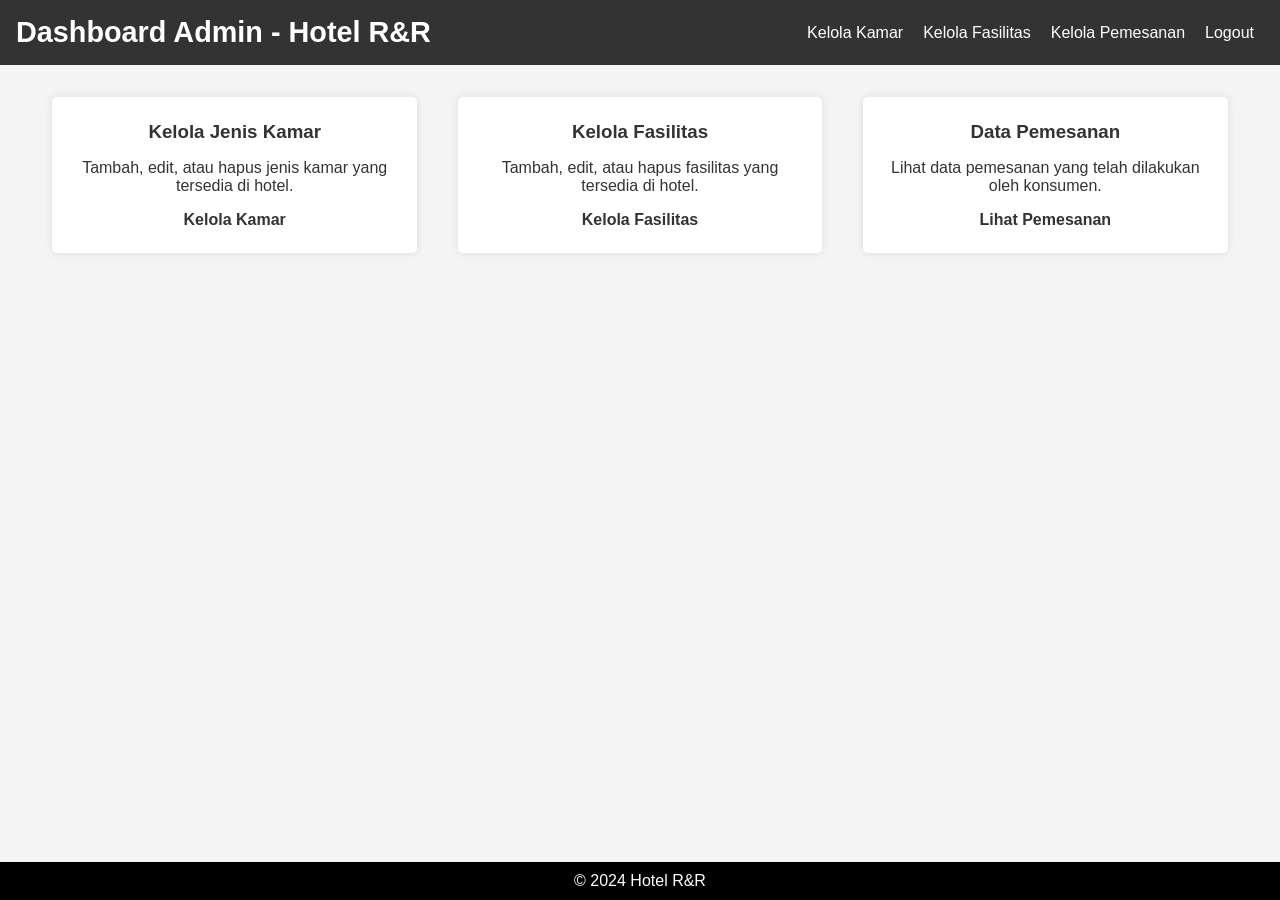
<file: admin dashbord.html>
<!DOCTYPE html>
<html lang="id">
<head>
    <meta charset="UTF-8">
    <meta name="viewport" content="width=device-width, initial-scale=1.0">
    <meta name="description" content="Dashboard Admin Hotel XYZ">
    <title>Dashboard Admin - Hotel R&R</title>
    <link rel="stylesheet" href="style.css">
</head>
<body>
    <header>
        <div class="navbar">
            <h1>Dashboard Admin - Hotel R&R</h1>
            <nav>
                <ul>
                    <li><a href="kelola-kamar.html">Kelola Kamar</a></li>
                    <li><a href="kelola-fasilitas.html">Kelola Fasilitas</a></li>
                    <li><a href="kelola-pesanan.html">Kelola Pemesanan</a></li>
                    <li><a href="index.html">Logout</a></li>
                </ul>
            </nav>
        </div>
    </header>

    <section class="dashboard">
        <div class="card">
            <h3>Kelola Jenis Kamar</h3>
            <p>Tambah, edit, atau hapus jenis kamar yang tersedia di hotel.</p>
            <a href="kelola-kamar.html">Kelola Kamar</a>
        </div>

        <div class="card">
            <h3>Kelola Fasilitas</h3>
            <p>Tambah, edit, atau hapus fasilitas yang tersedia di hotel.</p>
            <a href="kelola-fasilitas.html">Kelola Fasilitas</a>
        </div>

        <div class="card">
            <h3>Data Pemesanan</h3>
            <p>Lihat data pemesanan yang telah dilakukan oleh konsumen.</p>
            <a href="kelola-pesanan.html">Lihat Pemesanan</a>
        </div>
    </section>

    <footer>
        <p>&copy; 2024 Hotel R&R</p>
    </footer>
</body>
</html>
</file>
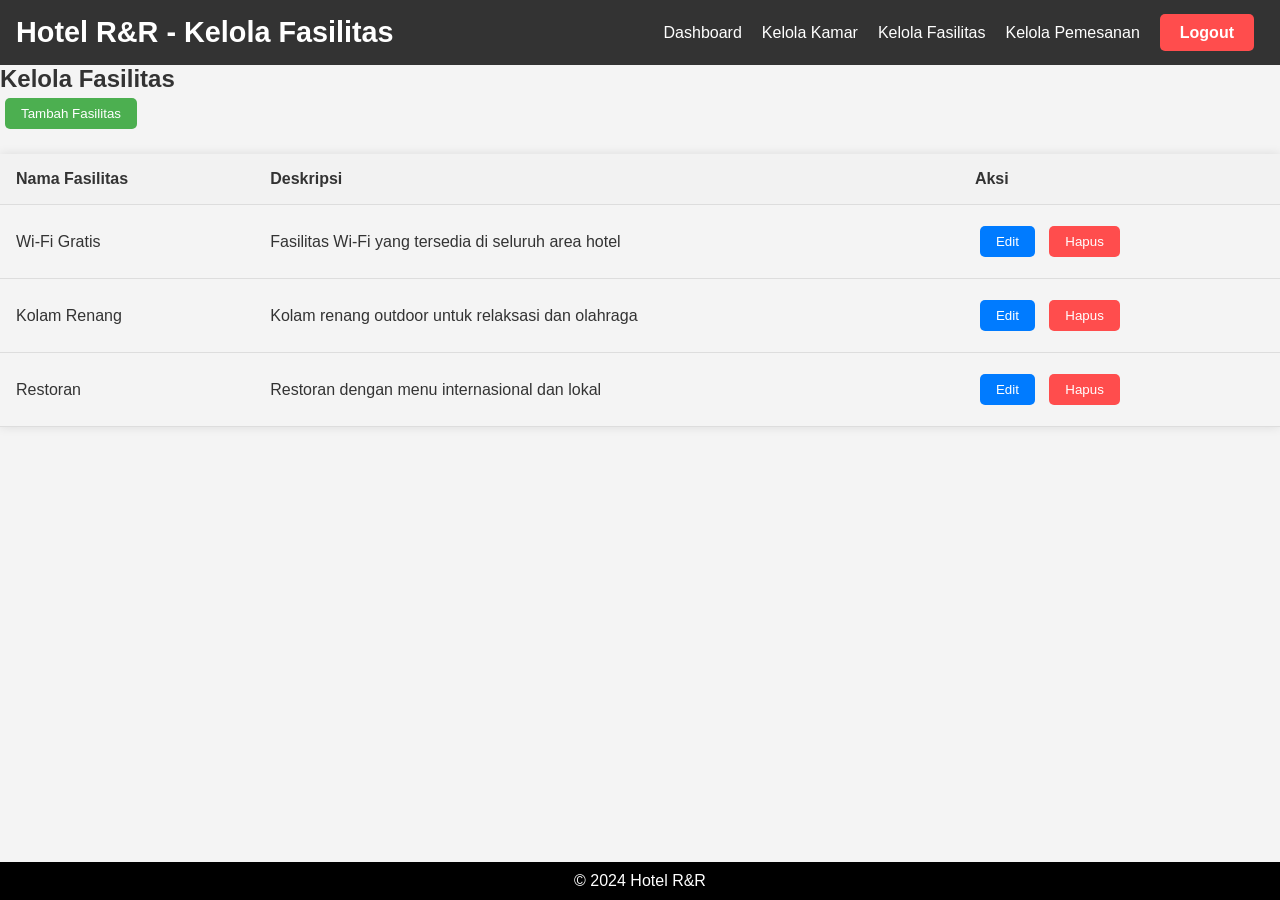
<file: kelola fasilitas.html>
<!DOCTYPE html>
<html lang="id">
<head>
    <meta charset="UTF-8">
    <meta name="viewport" content="width=device-width, initial-scale=1.0">
    <meta name="description" content="Kelola Fasilitas - Hotel RIVALDY">
    <title>Kelola Fasilitas - Hotel R&R</title>
    <link rel="stylesheet" href="style.css">
</head>
<body>
    <header>
        <div class="navbar">
            <h1>Hotel R&R - Kelola Fasilitas</h1>
            <nav>
                <ul>
                    <li><a href="admin-dashboard.html">Dashboard</a></li>
                    <li><a href="kelola-kamar.html">Kelola Kamar</a></li>
                    <li><a href="kelola-fasilitas.html">Kelola Fasilitas</a></li>
                    <li><a href="kelola-pesanan.html">Kelola Pemesanan</a></li>
                    <li><a href="login.html" class="logout-btn">Logout</a></li> <!-- Tombol Logout -->
                </ul>
            </nav>
        </div>
    </header>

    <section class="manage-facilities">
        <h2>Kelola Fasilitas</h2>
        <div class="facility-actions">
            <button class="add-facility-btn">Tambah Fasilitas</button>
        </div>

        <table>
            <thead>
                <tr>
                    <th>Nama Fasilitas</th>
                    <th>Deskripsi</th>
                    <th>Aksi</th>
                </tr>
            </thead>
            <tbody>
                <tr>
                    <td>Wi-Fi Gratis</td>
                    <td>Fasilitas Wi-Fi yang tersedia di seluruh area hotel</td>
                    <td>
                        <button class="edit-btn">Edit</button>
                        <button class="delete-btn">Hapus</button>
                    </td>
                </tr>
                <tr>
                    <td>Kolam Renang</td>
                    <td>Kolam renang outdoor untuk relaksasi dan olahraga</td>
                    <td>
                        <button class="edit-btn">Edit</button>
                        <button class="delete-btn">Hapus</button>
                    </td>
                </tr>
                <tr>
                    <td>Restoran</td>
                    <td>Restoran dengan menu internasional dan lokal</td>
                    <td>
                        <button class="edit-btn">Edit</button>
                        <button class="delete-btn">Hapus</button>
                    </td>
                </tr>
            </tbody>
        </table>
    </section>

    <footer>
        <p>&copy; 2024 Hotel R&R</p>
    </footer>
</body>
</html>
</file>
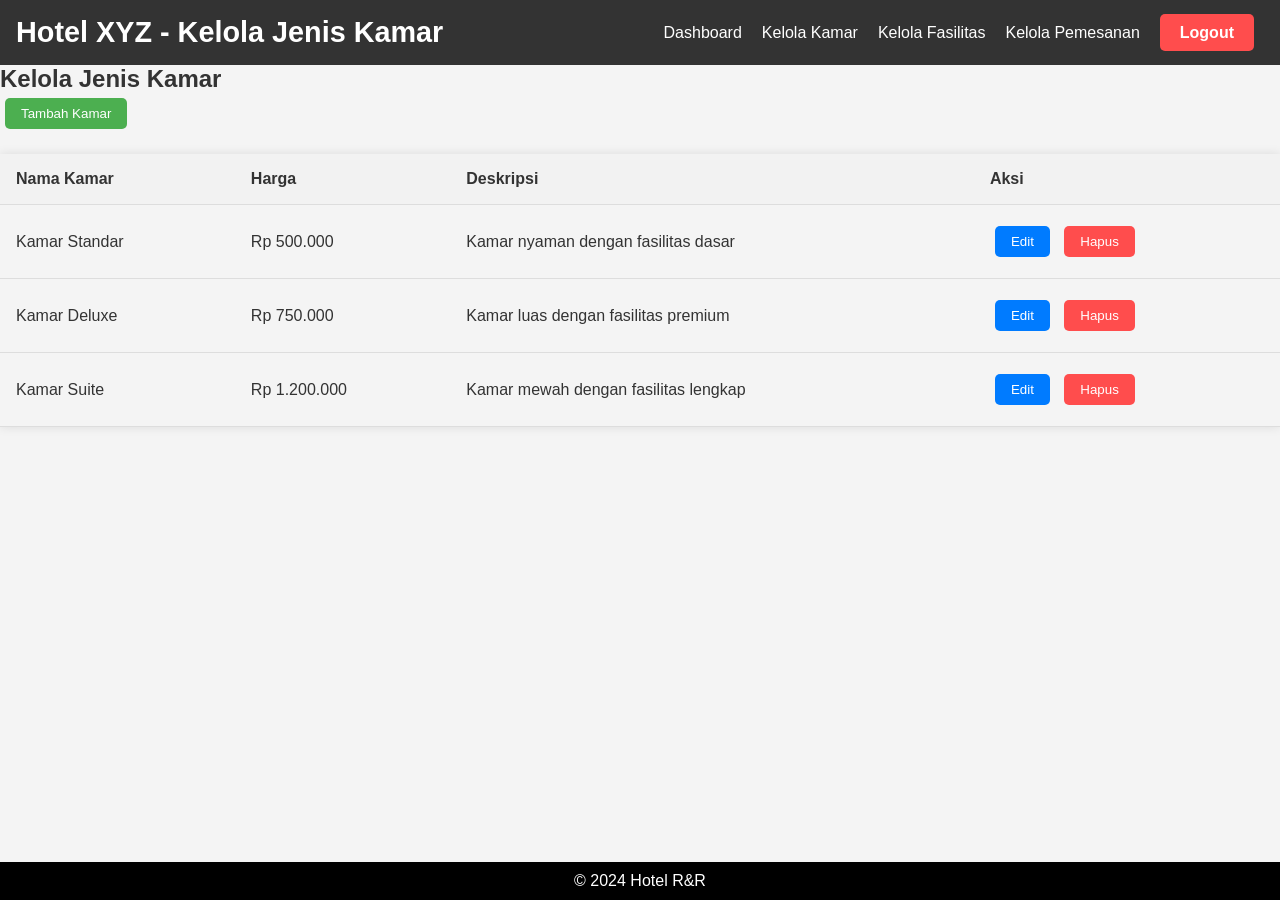
<file: kelola kamar.html>
<!DOCTYPE html>
<html lang="id">
<head>
    <meta charset="UTF-8">
    <meta name="viewport" content="width=device-width, initial-scale=1.0">
    <meta name="description" content="Kelola Jenis Kamar - Hotel RIVALDY">
    <title>Kelola Jenis Kamar - Hotel R&R</title>
    <link rel="stylesheet" href="style.css">
</head>
<body>
    <header>
        <div class="navbar">
            <h1>Hotel XYZ - Kelola Jenis Kamar</h1>
            <nav>
                <ul>
                    <li><a href="admin-dashboard.html">Dashboard</a></li>
                    <li><a href="kelola-kamar.html">Kelola Kamar</a></li>
                    <li><a href="kelola-fasilitas.html">Kelola Fasilitas</a></li>
                    <li><a href="kelola-pesanan.html">Kelola Pemesanan</a></li>
                    <li><a href="login.html" class="logout-btn">Logout</a></li> <!-- Tombol Logout -->
                </ul>
            </nav>
        </div>
    </header>

    <section class="manage-rooms">
        <h2>Kelola Jenis Kamar</h2>
        <div class="room-actions">
            <button class="add-room-btn">Tambah Kamar</button>
        </div>

        <table>
            <thead>
                <tr>
                    <th>Nama Kamar</th>
                    <th>Harga</th>
                    <th>Deskripsi</th>
                    <th>Aksi</th>
                </tr>
            </thead>
            <tbody>
                <tr>
                    <td>Kamar Standar</td>
                    <td>Rp 500.000</td>
                    <td>Kamar nyaman dengan fasilitas dasar</td>
                    <td>
                        <button class="edit-btn">Edit</button>
                        <button class="delete-btn">Hapus</button>
                    </td>
                </tr>
                <tr>
                    <td>Kamar Deluxe</td>
                    <td>Rp 750.000</td>
                    <td>Kamar luas dengan fasilitas premium</td>
                    <td>
                        <button class="edit-btn">Edit</button>
                        <button class="delete-btn">Hapus</button>
                    </td>
                </tr>
                <tr>
                    <td>Kamar Suite</td>
                    <td>Rp 1.200.000</td>
                    <td>Kamar mewah dengan fasilitas lengkap</td>
                    <td>
                        <button class="edit-btn">Edit</button>
                        <button class="delete-btn">Hapus</button>
                    </td>
                </tr>
            </tbody>
        </table>
    </section>

    <footer>
        <p>&copy; 2024 Hotel R&R</p>
    </footer>
</body>
</html>
</file>
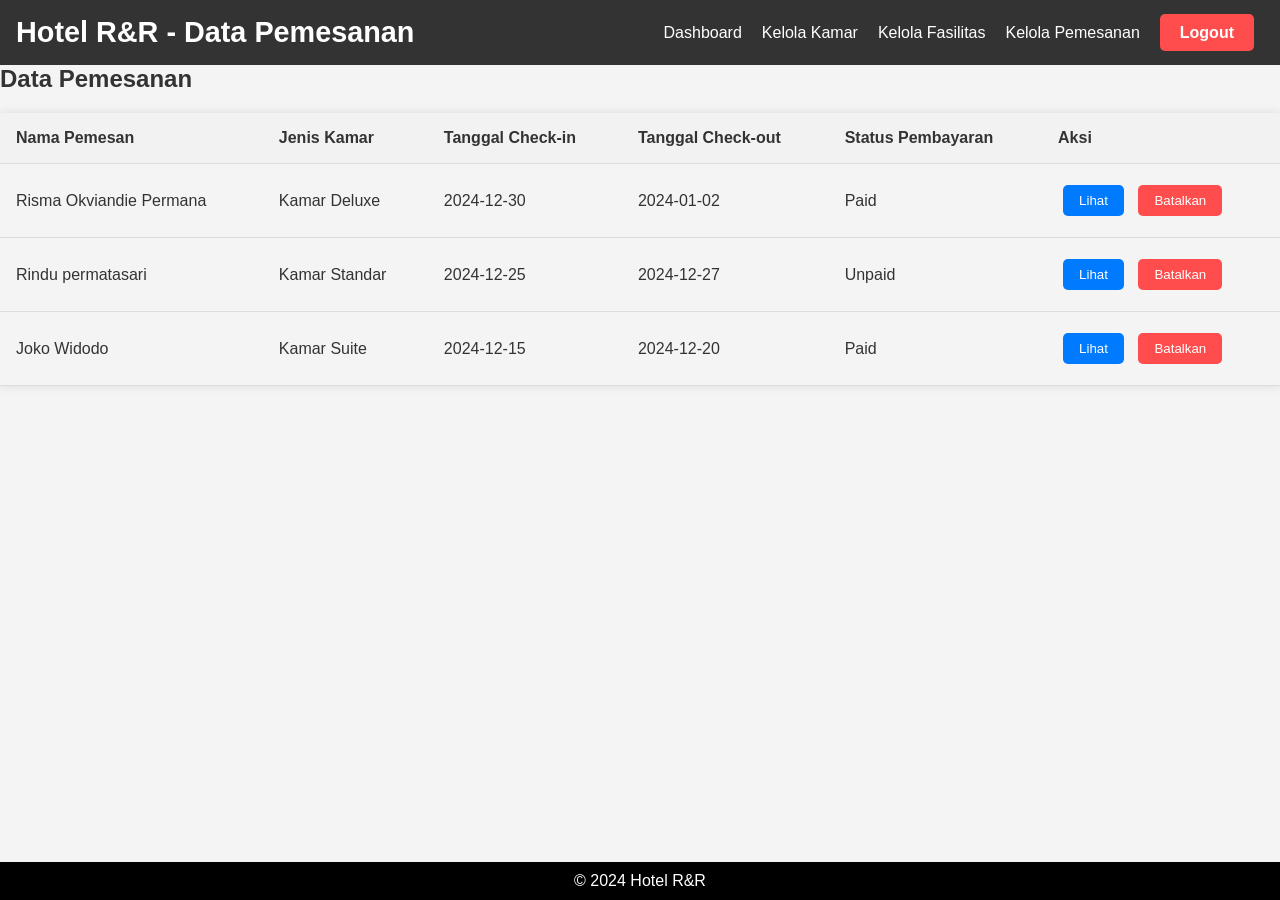
<file: Kelola Pesanan.html>
<!DOCTYPE html>
<html lang="id">
<head>
    <meta charset="UTF-8">
    <meta name="viewport" content="width=device-width, initial-scale=1.0">
    <meta name="description" content="Data Pemesanan - Hotel RIVALDY">
    <title>Data Pemesanan - Hotel R&R</title>
    <link rel="stylesheet" href="style.css">
</head>
<body>
    <header>
        <div class="navbar">
            <h1>Hotel R&R - Data Pemesanan</h1>
            <nav>
                <ul>
                    <li><a href="admin-dashboard.html">Dashboard</a></li>
                    <li><a href="kelola-kamar.html">Kelola Kamar</a></li>
                    <li><a href="kelola-fasilitas.html">Kelola Fasilitas</a></li>
                    <li><a href="kelola-pesanan.html">Kelola Pemesanan</a></li>
                    <li><a href="login.html" class="logout-btn">Logout</a></li> <!-- Tombol Logout -->
                </ul>
            </nav>
        </div>
    </header>

    <section class="manage-bookings">
        <h2>Data Pemesanan</h2>

        <table>
            <thead>
                <tr>
                    <th>Nama Pemesan</th>
                    <th>Jenis Kamar</th>
                    <th>Tanggal Check-in</th>
                    <th>Tanggal Check-out</th>
                    <th>Status Pembayaran</th>
                    <th>Aksi</th>
                </tr>
            </thead>
            <tbody>
                <tr>
                    <td>Risma Okviandie Permana</td>
                    <td>Kamar Deluxe</td>
                    <td>2024-12-30</td>
                    <td>2024-01-02</td>
                    <td>Paid</td>
                    <td>
                        <button class="view-btn">Lihat</button>
                        <button class="cancel-btn">Batalkan</button>
                    </td>
                </tr>
                <tr>
                    <td>Rindu permatasari</td>
                    <td>Kamar Standar</td>
                    <td>2024-12-25</td>
                    <td>2024-12-27</td>
                    <td>Unpaid</td>
                    <td>
                        <button class="view-btn">Lihat</button>
                        <button class="cancel-btn">Batalkan</button>
                    </td>
                </tr>
                <tr>
                    <td>Joko Widodo</td>
                    <td>Kamar Suite</td>
                    <td>2024-12-15</td>
                    <td>2024-12-20</td>
                    <td>Paid</td>
                    <td>
                        <button class="view-btn">Lihat</button>
                        <button class="cancel-btn">Batalkan</button>
                    </td>
                </tr>
            </tbody>
        </table>
    </section>

    <footer>
        <p>&copy; 2024 Hotel R&R</p>
    </footer>
</body>
</html>
</file>
<file: style.css>
/* Resetting basic styles */
* {
    margin: 0;
    padding: 0;
    box-sizing: border-box;
}

/* Body styling */
body {
    font-family: Arial, sans-serif;
    background-color: #f4f4f4;
    color: #333;
}

/* Navbar */
.navbar {
    background-color: #333;
    color: white;
    padding: 1rem;
    display: flex;
    justify-content: space-between;
    align-items: center;
}

.navbar h1 {
    font-size: 1.8rem;
}

.navbar nav ul {
    list-style-type: none;
    display: flex;
}

.navbar nav ul li {
    margin: 0 10px;
}

.navbar nav ul li a {
    color: white;
    text-decoration: none;
    font-size: 1rem;
}

.navbar nav ul li a:hover {
    text-decoration: underline;
}

/* Hero Section */
.hero {
    text-align: center;
    padding: 4rem 2rem;
    background-color: #2e3a59;
    color: white;
}

.hero h2 {
    font-size: 2.5rem;
    margin-bottom: 0.5rem;
}

.hero p {
    font-size: 1.2rem;
}

/* Rooms Section */
.rooms {
    display: flex;
    justify-content: space-around;
    padding: 2rem;
    background-color: #fff;
}

.room-item {
    text-align: center;
    padding: 1rem;
    border: 1px solid #ddd;
    width: 30%;
    margin: 0.5rem;
    border-radius: 5px;
}

.room-item h4 {
    font-size: 1.5rem;
    margin-bottom: 0.5rem;
}

.room-item p {
    font-size: 1.2rem;
}


/* Dashboard */
.dashboard {
    display: flex;
    justify-content: space-around;
    padding: 2rem;
}

.card {
    background-color: #fff;
    padding: 1.5rem;
    border-radius: 5px;
    box-shadow: 0 0 10px rgba(0, 0, 0, 0.1);
    width: 30%;
    text-align: center;
}

.card h3 {
    margin-bottom: 1rem;
}

.card a {
    text-decoration: none;
    color: #333;
    font-weight: bold;
    display: inline-block;
    margin-top: 1rem;
}

.card a:hover {
    color: #007bff;
}

/* Footer */
footer {
    text-align: center;
    padding: 1rem;
    background-color: #333;
    color: white;
}
/* Table Styling */
table {
    width: 100%;
    margin-top: 20px;
    border-collapse: collapse;
    box-shadow: 0 0 10px rgba(0, 0, 0, 0.1);
}

th, td {
    padding: 1rem;
    text-align: left;
    border-bottom: 1px solid #ddd;
}

th {
    background-color: #f2f2f2;
}

/* Button Styling */
button {
    padding: 0.5rem 1rem;
    margin: 5px;
    cursor: pointer;
    border-radius: 5px;
    border: none;
}

.add-room-btn, .add-facility-btn {
    background-color: #4CAF50;
    color: white;
}

.edit-btn, .view-btn {
    background-color: #007bff;
    color: white;
}

.delete-btn, .cancel-btn {
    background-color: #ff4d4d;
    color: white;
}

button:hover {
    opacity: 0.8;
}

/* Gaya untuk tombol logout */
.logout-btn {
    background-color: #ff4d4d;
    color: white;
    padding: 10px 20px;
    border-radius: 5px;
    text-decoration: none;
    font-weight: bold;
    transition: background-color 0.3s ease;
}

.logout-btn:hover {
    background-color: #e60000;
}


/* gaya gambar */
.main-container {
    display: flex;
    padding: 20px;
}
.videos {
    flex: 1;
    margin-right: 20px;
}
.videos iframe {
    width: 100%;
    height: 200px;
    margin-bottom: 15px;
}
.gallery {
    flex: 3;
    display: grid;
    grid-template-columns: repeat(3, 1fr);
    gap: 10px;
}
.gallery img {
    width: 100%;
    height:200px;
    border-radius: 8px;
}
footer {
    background-color: black;
    color: white;
    text-align: center;
    padding: 10px;
    position: fixed;
    bottom: 0;
    width: 100%;
}
</file>
